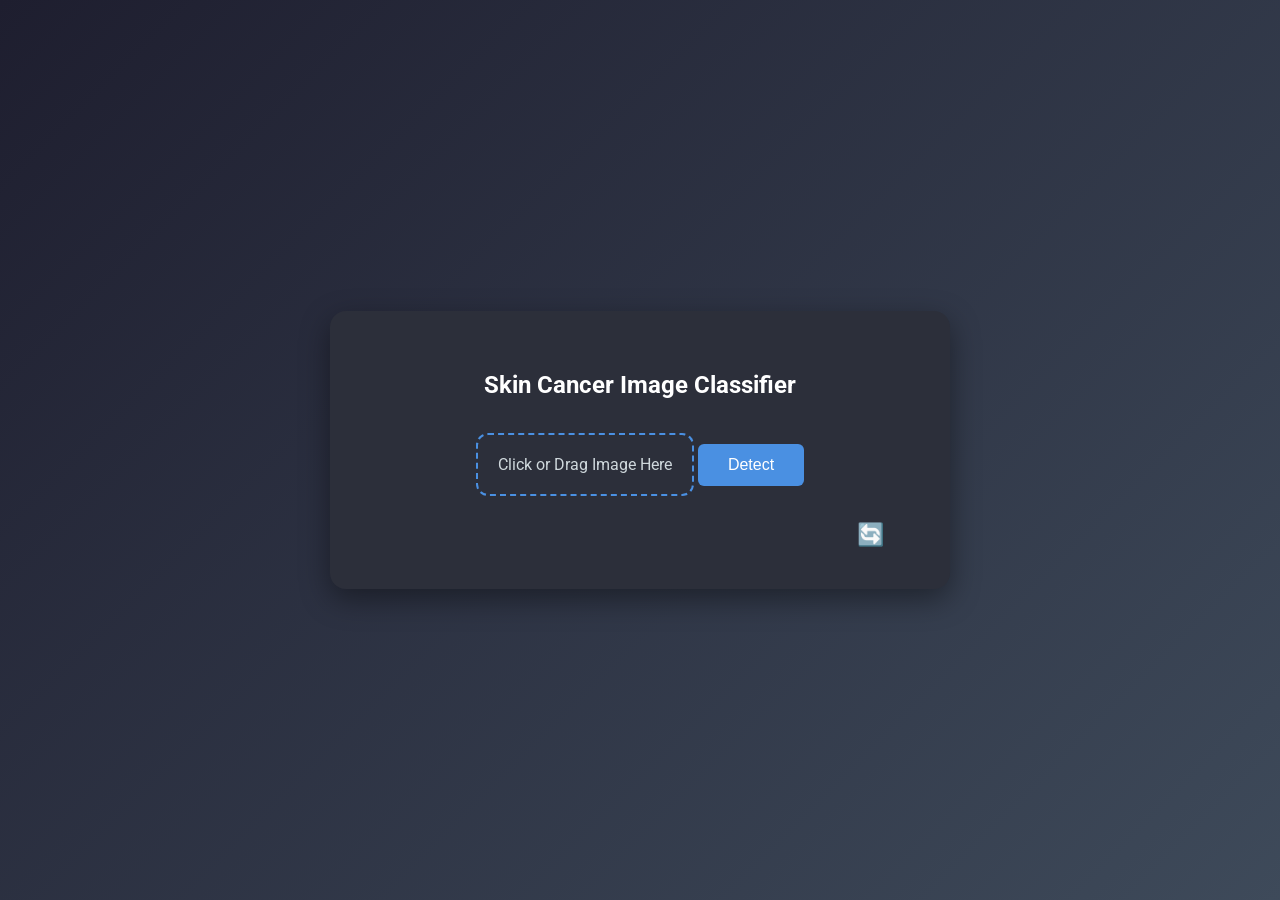
<file: templates/detection.html>
<!DOCTYPE html>
<html lang="en">
<head>
    <meta charset="UTF-8">
    <title>Skin Cancer Detection</title>
    <link href="https://fonts.googleapis.com/css?family=Roboto:400,700&display=swap" rel="stylesheet">
    <style>
        body {
            font-family: 'Roboto', sans-serif;
            background: linear-gradient(135deg, #1e1e2f, #3e4a5a);
            color: #f0f0f0;
            display: flex;
            flex-direction: column;
            align-items: center;
            justify-content: center;
            height: 100vh;
            margin: 0;
            animation: fadeIn 1s ease-in;
        }

        @keyframes fadeIn {
            from { opacity: 0; }
            to { opacity: 1; }
        }

        .container {
            background: #2c2f3a;
            padding: 40px 60px;
            border-radius: 16px;
            box-shadow: 0 10px 30px rgba(0, 0, 0, 0.4);
            text-align: center;
            width: 90%;
            max-width: 500px;
            position: relative;
        }

        h2 {
            color: #ffffff;
            margin-bottom: 25px;
        }

        input[type="file"] {
            display: none;
        }

        .dropzone {
            border: 2px dashed #4a90e2;
            border-radius: 12px;
            padding: 20px;
            cursor: pointer;
            color: #cfd8dc;
            transition: background 0.3s ease;
        }

        .dropzone:hover {
            background-color: #374151;
        }

        .button {
            padding: 12px 30px;
            border: none;
            border-radius: 6px;
            background-color: #4a90e2;
            color: white;
            font-size: 16px;
            cursor: pointer;
            margin-top: 20px;
            transition: background 0.3s ease;
        }

        .button:hover {
            background-color: #1c70c7;
        }

        #preview-container {
            margin-top: 25px;
            display: none;
        }

        #preview {
            max-width: 100%;
            border-radius: 10px;
            box-shadow: 0 0 20px rgba(255, 255, 255, 0.1);
            border: 2px solid #4a90e2;
        }

        #result {
            margin-top: 20px;
            font-weight: bold;
            color: #4CAF50;
        }

        /* 🔄 Refresh Button Styles */
        .refresh-btn {
            background: none;
            border: none;
            font-size: 22px;
            cursor: pointer;
            margin-top: 15px;
            float: right;
            color: #f0f0f0;
            transition: transform 0.3s ease;
        }

        .refresh-btn:hover {
            transform: rotate(90deg);
            color: #4a90e2;
        }
    </style>
</head>
<body>
    <div class="container">
        <h2>Skin Cancer Image Classifier</h2>
        <form id="uploadForm" enctype="multipart/form-data">
            <input type="file" id="upload" name="image" accept="image/*" required onchange="previewImage(event)">
            <label for="upload" class="dropzone">Click or Drag Image Here</label>
            <div id="preview-container">
                <p style="color: #aaa; font-size: 14px;">Selected Image Preview:</p>
                <img id="preview" alt="Image Preview">
            </div>
            <button type="submit" class="button">Detect</button>
        </form>

        <div id="result"></div>
        <button onclick="location.reload()" class="refresh-btn" title="Refresh Page">🔄</button>
    </div>

<script>
    function previewImage(event) {
        const file = event.target.files[0];
        const preview = document.getElementById('preview');
        const previewContainer = document.getElementById('preview-container');

        if (file) {
            const reader = new FileReader();
            reader.onload = function(e) {
                preview.src = e.target.result;
                previewContainer.style.display = 'block';
            };
            reader.readAsDataURL(file);
        }
    }

    const form = document.getElementById('uploadForm');
    const resultDiv = document.getElementById('result');
    const detectButton = form.querySelector('.button');

    form.addEventListener('submit', function(e) {
        e.preventDefault();

        const formData = new FormData(form);
        detectButton.innerText = 'Detecting...';
        detectButton.disabled = true;

        fetch('/predict-skin', {
            method: 'POST',
            body: formData
        })
        .then(response => response.json())
        .then(data => {
            resultDiv.innerText = data.result || 'No result returned.';
            detectButton.innerText = 'Detect';
            detectButton.disabled = false;
        })
        .catch(error => {
            resultDiv.innerText = 'Error: ' + error.message;
            detectButton.innerText = 'Detect';
            detectButton.disabled = false;
        });
    });
</script>
</body>
</html>
</file>
